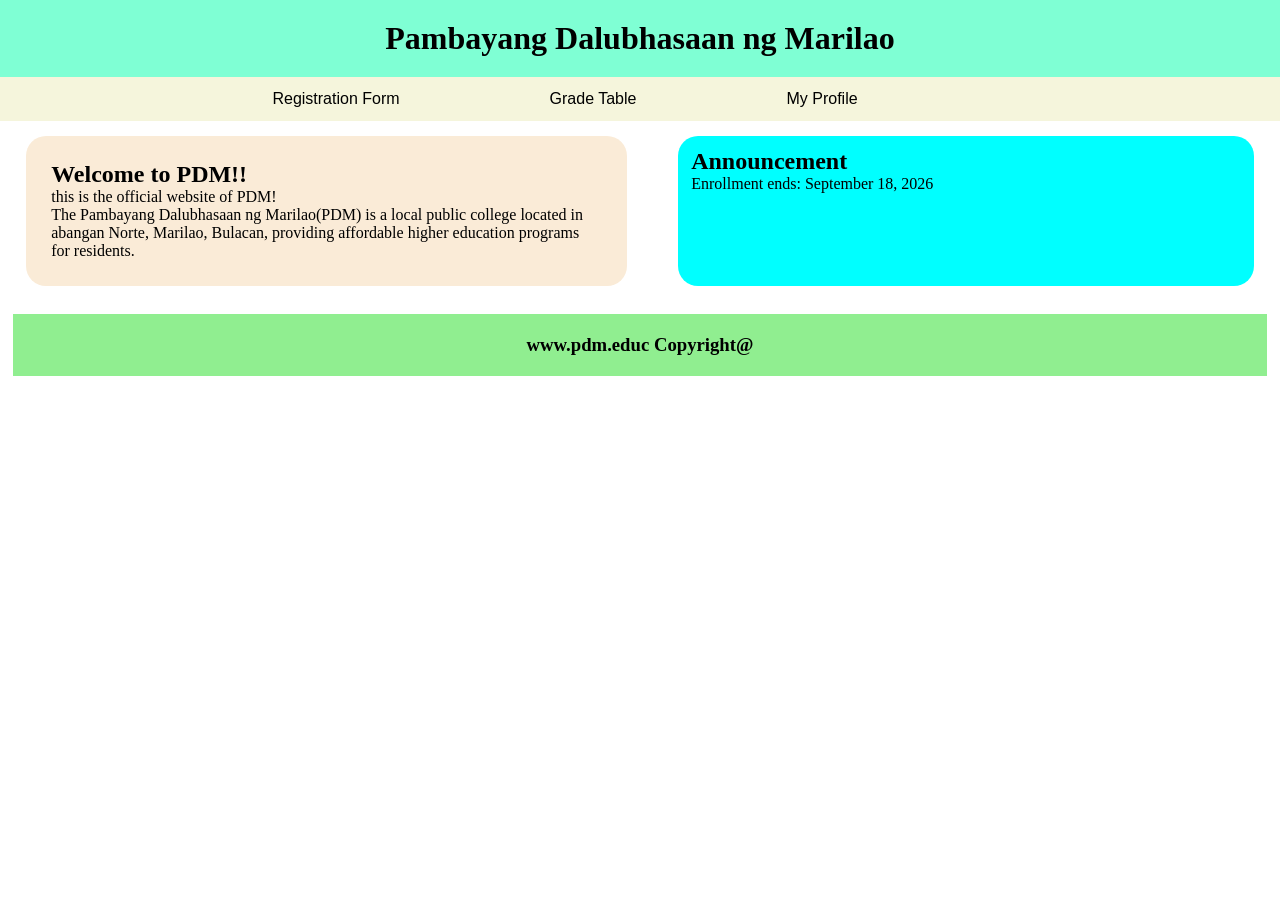
<file: index.html>
<!DOCTYPE html>
<html lang="en">
<head>
    <meta charset="UTF-8">
    <meta name="viewport" content="width=device-width, initial-scale=1.0">
    <title> Home </title>
    <link rel="Stylesheet" href="style.css">
</head>
<body>
    <header>  
        <h1> Pambayang Dalubhasaan ng Marilao </h1>
    </header>

    <nav> 
         <a href="Registration Form.html" target="_self"> Registration Form </a>
         <a href="Grade Table.html" target="_self"> Grade Table </a>
         <a href="My Profile.html" target="_self"> My Profile </a>
         <a href=""></a>
    </nav>

    <div>
    <section> 
        <h1> Welcome to PDM!! </h1>
        <p> this is the official website of PDM! </p>
        <p> The Pambayang Dalubhasaan ng Marilao(PDM) is a local public college located in abangan Norte, Marilao, Bulacan, providing affordable higher education programs for residents. </p>

    </section>

    <aside>  
        <h1> Announcement </h1>
        <p>  </p>
         <p> Enrollment ends: September 18, 2026 </p>
          <p>  </p>
    </aside>
    </div>

    <footer>
        <h3> www.pdm.educ Copyright@</h3>
    </footer>





    
</body>
</html>
</file>
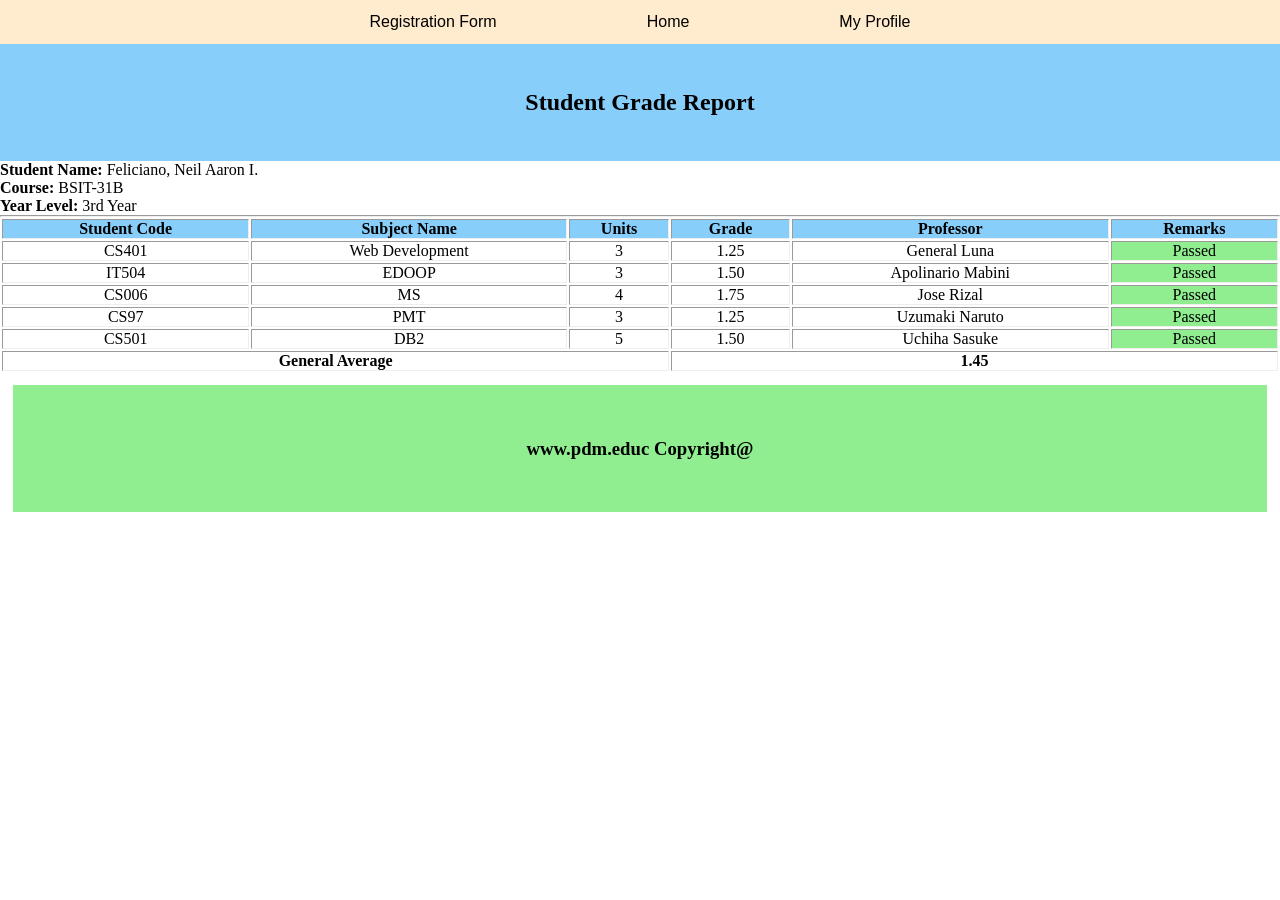
<file: Grade Table.html>
<!DOCTYPE html>
<html lang="en">
<head>
    <meta charset="UTF-8">
    <meta name="viewport" content="width=device-width, initial-scale=1.0">
    <title>Grade Table</title>
       <link rel="Stylesheet" href="style.css">
</head>
<body>

    
    <nav class="links"> 
         <a href="Registration Form.html" target="_self"> Registration Form </a>
         <a href="Home.html" target="_self"> Home </a>
         <a href="My Profile.html" target="_self"> My Profile </a>
    </nav>

    <h2 class="report"> Student Grade Report </h2>

    <p><b>Student Name: </b> Feliciano, Neil Aaron I. </p>
      <p><b>Course: </b> BSIT-31B </p>
        <p><b>Year Level: </b> 3rd Year </p>
        <hr>

        
        <table class="gradetable" border="1">
            <tr class="category">
                <th> Student Code </th>
                <th> Subject Name </th>
                <th> Units </th>
                <th> Grade </th>
                <th> Professor </th>
                <th> Remarks </th>
            </tr>

            <tr class="data">
                <td> CS401 </td>
                <td> Web Development </td>
                <td> 3 </td>
                <td> 1.25 </td>
                <td> General Luna </td>
                <td class="grade"> Passed </td>
            </tr>

             <tr class="data">
                <td> IT504 </td>
                <td> EDOOP </td>
                <td> 3 </td>
                <td> 1.50 </td>
                <td> Apolinario Mabini </td>
                <td class="grade"> Passed </td>
            </tr>

             <tr class="data">
                <td> CS006 </td>
                <td> MS </td>
                <td> 4 </td>
                <td> 1.75 </td>
                <td> Jose Rizal </td>
                <td class="grade"> Passed </td>
            </tr>

             <tr class="data">
                <td> CS97 </td>
                <td> PMT </td>
                <td> 3 </td>
                <td> 1.25 </td>
                <td> Uzumaki Naruto </td>
                <td class="grade"> Passed </td>
            </tr>

             <tr class="data">
                <td> CS501 </td>
                <td> DB2 </td>
                <td> 5 </td>
                <td> 1.50 </td>
                <td> Uchiha Sasuke </td>
                <td class="grade"> Passed </td>
            </tr>
            <th class="avg" colspan="3"style="text-align: center"> General Average </th>
            <th class="avg" colspan="3"style="text-align: center"> 1.45 </th>
        </table>
            

              <footer>
        <h3 style="text-align: center; Background-color: lightgreen;  padding: 20px; margin: 1%; "> www.pdm.educ Copyright@</h3>
    </footer>





        </table>

</body>
</html>
</file>
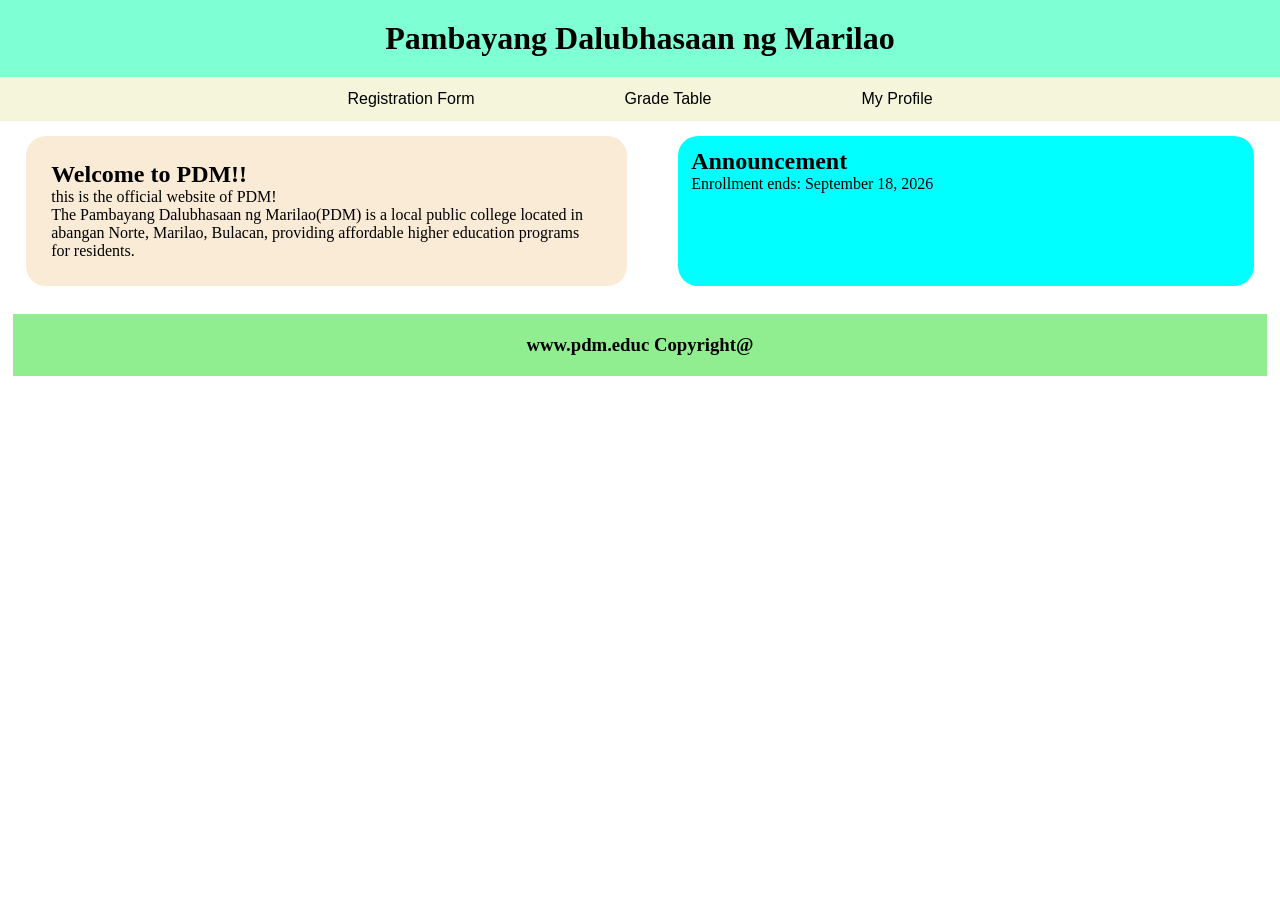
<file: Home.html>
<!DOCTYPE html>
<html lang="en">
<head>
    <meta charset="UTF-8">
    <meta name="viewport" content="width=device-width, initial-scale=1.0">
    <title> Home </title>
    <link rel="Stylesheet" href="style.css">
</head>
<body>
    <header>  
        <h1> Pambayang Dalubhasaan ng Marilao </h1>
    </header>

    <nav> 
         <a href="Registration Form.html" target="_self"> Registration Form </a>
         <a href="Grade Table.html" target="_self"> Grade Table </a>
         <a href="My Profile.html" target="_self"> My Profile </a>
    </nav>

    <div>
    <section> 
        <h1> Welcome to PDM!! </h1>
        <p> this is the official website of PDM! </p>
        <p> The Pambayang Dalubhasaan ng Marilao(PDM) is a local public college located in abangan Norte, Marilao, Bulacan, providing affordable higher education programs for residents. </p>

    </section>

    <aside>  
        <h1> Announcement </h1>
        <p>  </p>
         <p> Enrollment ends: September 18, 2026 </p>
          <p>  </p>
    </aside>
    </div>

    <footer>
        <h3> www.pdm.educ Copyright@</h3>
    </footer>





    
</body>
</html>
</file>
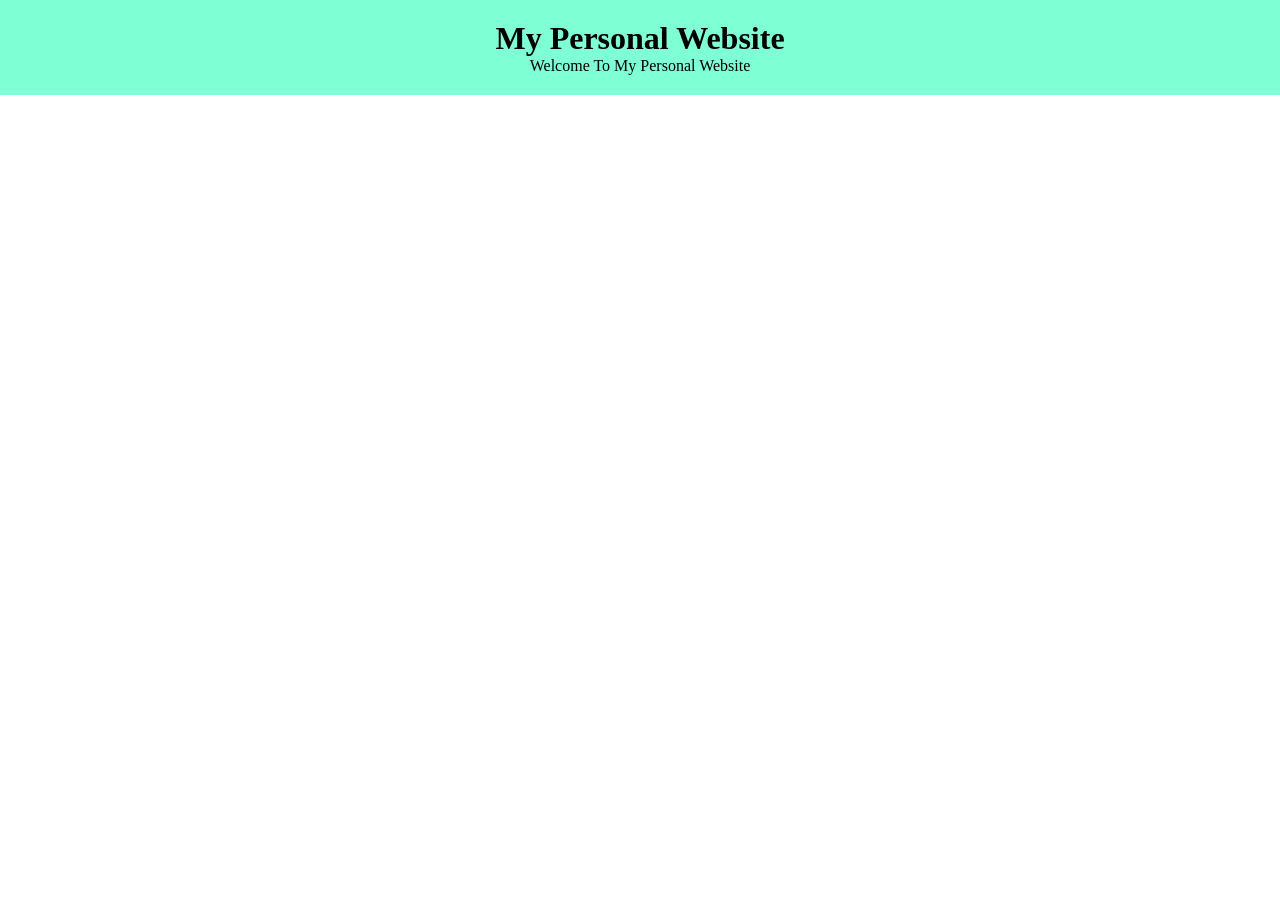
<file: My Personal Website.html>
<!DOCTYPE html>
<html lang="en">
<head>
    <meta charset="UTF-8">
    <meta name="viewport" content="width=device-width, initial-scale=1.0">
    <title>My Personal Website</title>
    <link rel="Stylesheet" href="style.css">
</head>
<body>

    <header>  
  <h1> My Personal Website </h1>
  <p> Welcome To My Personal Website </p>
    </header>


</body>
</html>
</file>
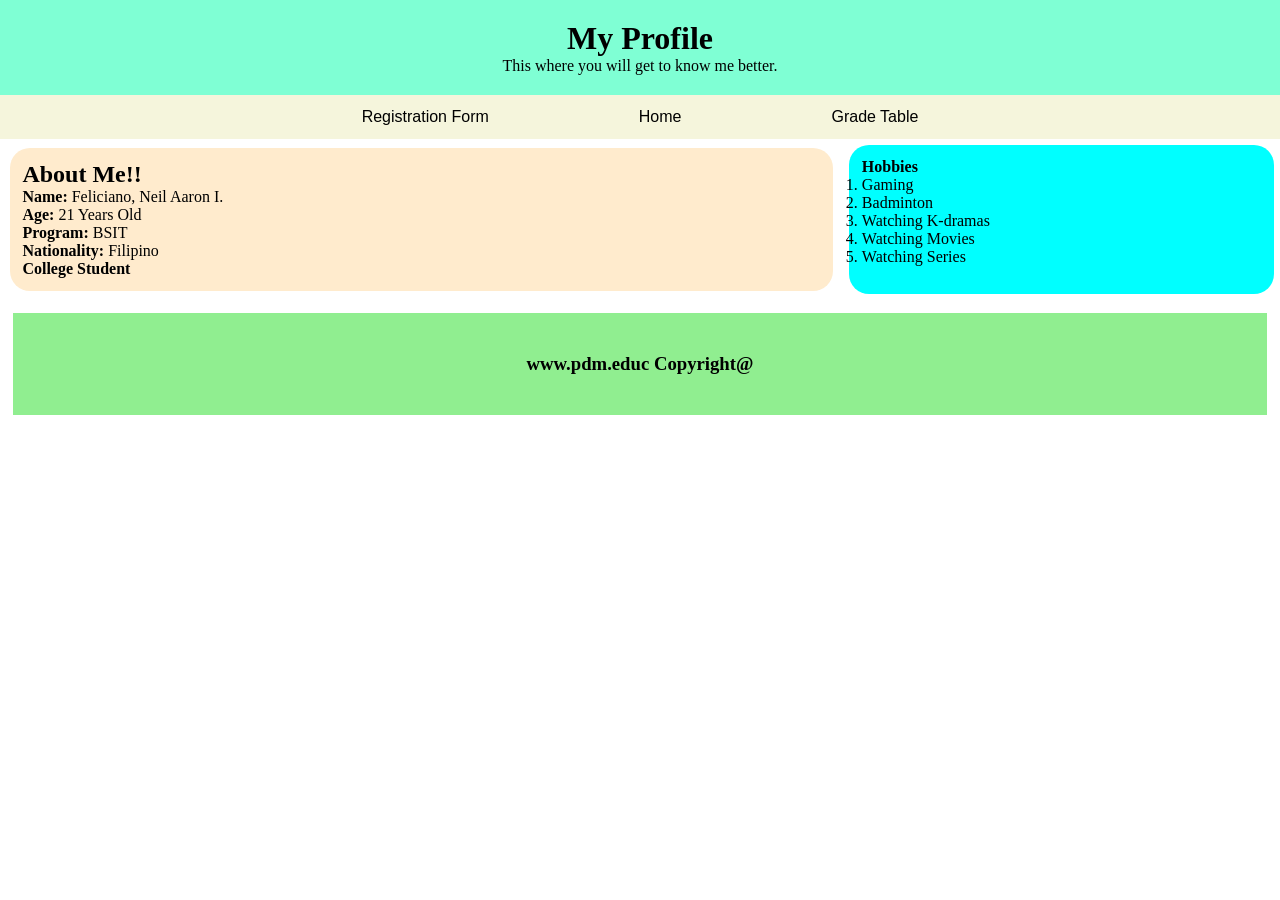
<file: My Profile.html>
<!DOCTYPE html>
<html lang="en">
<head>
    <meta charset="UTF-8">
    <meta name="viewport" content="width=device-width, initial-scale=1.0">
    <title>My Profile</title>
    <link rel="Stylesheet" href="style.css">
</head>
<body>

       <header class="profile">  
        <h1> My Profile </h1>
        <p> This where you will get to know me better. </p>
    </header>

       <nav class="link"> 
         <a href="Registration Form.html" target="_self"> Registration Form </a>
         <a href="Home.html" target="_self"> Home </a>
         <a href="Grade Table.html" target="_self"> Grade Table </a>
    </nav>

    <div class="aboutme">
    <section class="sec"> 
        <h1>  About Me!! </h1>
         <p><b>Name: </b> Feliciano, Neil Aaron I. </p>
        <p><b>Age: </b> 21 Years Old </p>
        <p><b>Program: </b> BSIT </p>
        <p><b>Nationality: </b> Filipino </p>
        <p><b>College Student </b> </p>

    </section>

    <aside class="Hobbies">  
        <ol> <b>Hobbies </b>
            <li> Gaming </li>
             <li> Badminton </li>
              <li> Watching K-dramas </li>
               <li> Watching Movies </li>
                <li> Watching Series </li>

        </ol>
    </div>

      <footer>
        <h3 class="footer"> www.pdm.educ Copyright@</h3>
    </footer>


    
</body>
</html>
</file>
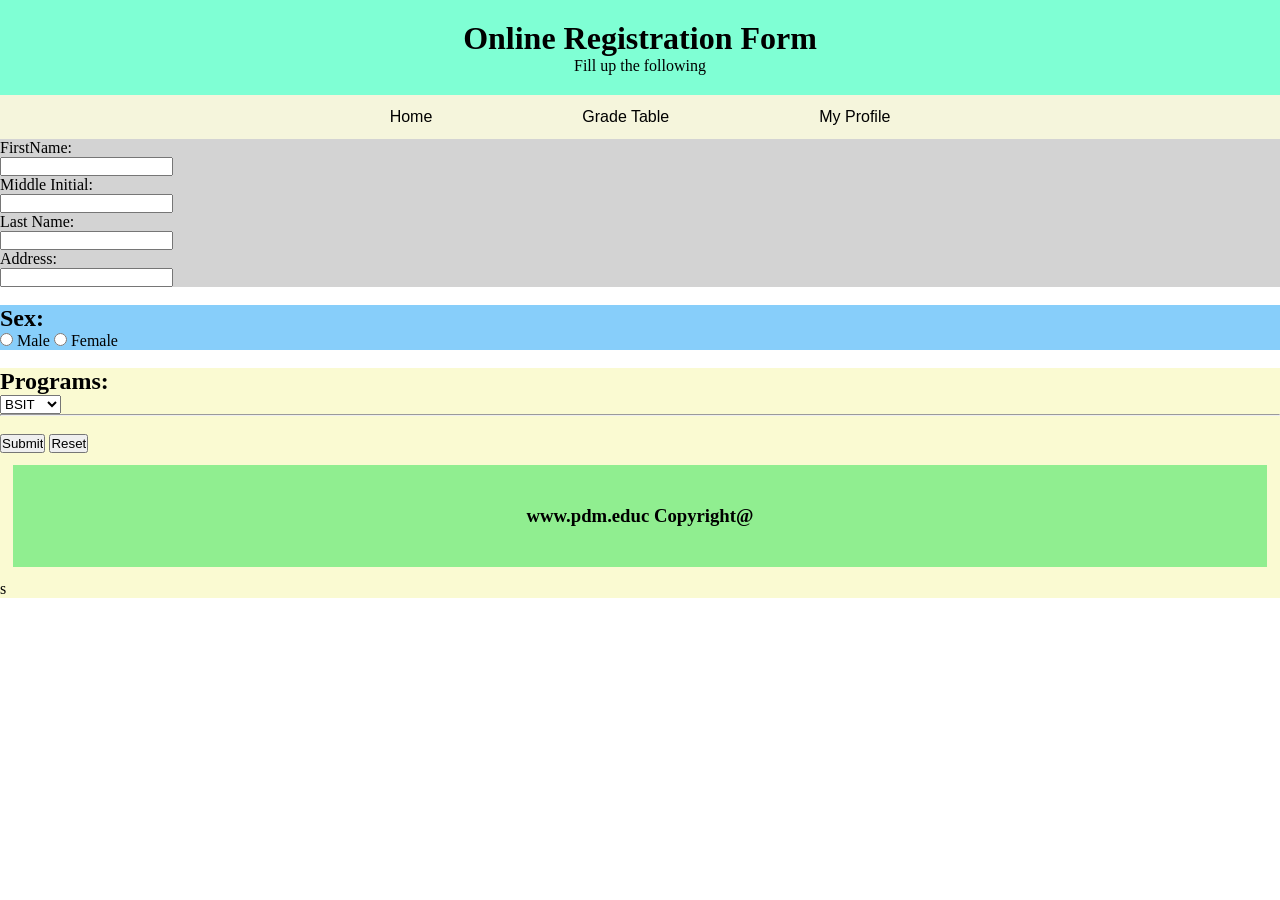
<file: Registration Form.html>
<!DOCTYPE html>
<html lang="en">
<head>
    <meta charset="UTF-8">
    <meta name="viewport" content="width=device-width, initial-scale=1.0">
    <title>Registration Form</title>
       <link rel="Stylesheet" href="style.css">
</head>
<body>
     <header class="fillup">  
        <h1> Online Registration Form </h1>
        <p> Fill up the following </p>
    </header>

      <nav class="connect"> 
         <a href="Home.html" target="_self"> Home </a>
         <a href="Grade Table.html" target="_self"> Grade Table </a>
         <a href="My Profile.html" target="_self"> My Profile </a>
    </nav>

    <form class="student">
<p> FirstName: </p>
<input type="text" name="first_name" />
<br>

<p> Middle Initial: </p>
<input type="text" name="Middle Initial" />
<br>

<p> Last Name: </p>
 <input type="text" name="last_name" />
<br>

<p> Address: </p>
<input type="text" name="Address" />
</form>
<br>

<form class="sex">
<h2> Sex: </h2>
<input type="radio" name="Sex" value="Male"> Male
<input type="radio" name="Sex" value="Female"> Female
</form>
<br>

<form class="programs">
<h2> Programs: </h2>
<select name="dropdown">
<option value="BSIT" selected>BSIT</option>
<option value="BSCS">BSCS</option>
<option value="BSHM">BSHM</option>
<option value="BSTM">BSTM</option>
<option value="BSED">BSED</option>
</form>
</select>
<hr>
<br>

<input type="submit" name="submit" value="Submit" />
<input type="reset" name="reset"  value="Reset" />

  <footer>
        <h3 class="foot" style="text-align: center; Background-color: lightgreen;  padding: 20px; margin: 0%; "> www.pdm.educ Copyright@</h3>
    </footer>
s



</form>


    
</body>
</html>
</file>
<file: style.css>
*{
    margin: 0;
    padding: 0;
    box-sizing: border-box;
}

/* For Home Website */
header{
    background-color: aqua;
    margin: 0%;
    text-align: center;
    padding: 20px;
    flex-wrap: wrap;
}

nav{
    background-color: beige;
    display: flex;
    justify-content: center;
    gap: 150px;
    padding: 1%;
}

nav a{
    text-decoration: none;
    color: black;
    font-family:Arial, Helvetica, sans-serif;
}

div{
    display: flex;  
}

section{
    background-color: antiquewhite;
    flex: 4%;
    padding: 2%;
    
    margin: 15px 2%;
    border-radius: 20px;
}

aside{
    background-color: aqua;
    flex: 2%;
    padding: 1%;
    
    margin: 15px 2%;
    border-radius: 20px;
}

footer{
    text-align: center; 
    Background-color: lightgreen;  
    padding: 20px; 
    margin: 1%;
}

/* For My Personal Website */
header{
    background-color: aquamarine; 
    margin: 0%; 
    text-align: center; 
    padding: 20px
}


/*For Grade Table*/

.gradetable{
    border: 5px;
    justify-content: center;
    width: 100%;
}

.links{
    background-color: blanchedalmond;
    display: flex; 
    justify-content: center; 
    gap: 150px; 
    padding: 1%"
}

.report{
    text-align: center;
    background-color: lightskyblue;
    padding: 45px;
    margin: 0%;
}

.body{
    background-color: aqua;
}
.category{
    text-align: center;
    background-color: lightskyblue;
}

.data{
    text-align: center;
}

.grade{
    background-color:lightgreen ;
}

/* For My Profile*/
.profile{
    margin: 0%; 
    text-align:center; 
    padding: 20px;
}

.link{
    background-color: beige; 
    display: flex; 
    justify-content: center; 
    gap: 150px; 
    padding: 1%;
}

.aboutme{
    display: flex;
}

.sec{
    background-color:blanchedalmond; 
    flex: 4; 
    padding: 1%; 
    margin: 0.75%;
}

.Hobbies{
    background-color: aqua; 
    flex: 2 ; 
    padding: 1%; 
    margin: 0.50%;
}

.footer{
    text-align: center; 
    Background-color: lightgreen;  
    padding: 20px; 
    margin: 0%;
}

/* For Registration form */
.fillup{
    background-color: aquamarine; 
    margin: 0%; 
    text-align:center; 
    padding: 20px;
}

.connect{
    background-color: beige; 
    display: flex; 
    justify-content: center; 
    gap: 150px; 
    padding: 1%;
}

.foot{
    text-align: center; 
    Background-color: lightgreen;  
    padding: 20px; 
    margin: 0%;
}

.student{
    background-color: lightgray;
    margin: 0%;
}

.sex{
    background-color: lightskyblue;
    margin: 05;
}

.programs{
    background-color: lightgoldenrodyellow;
}
</file>
